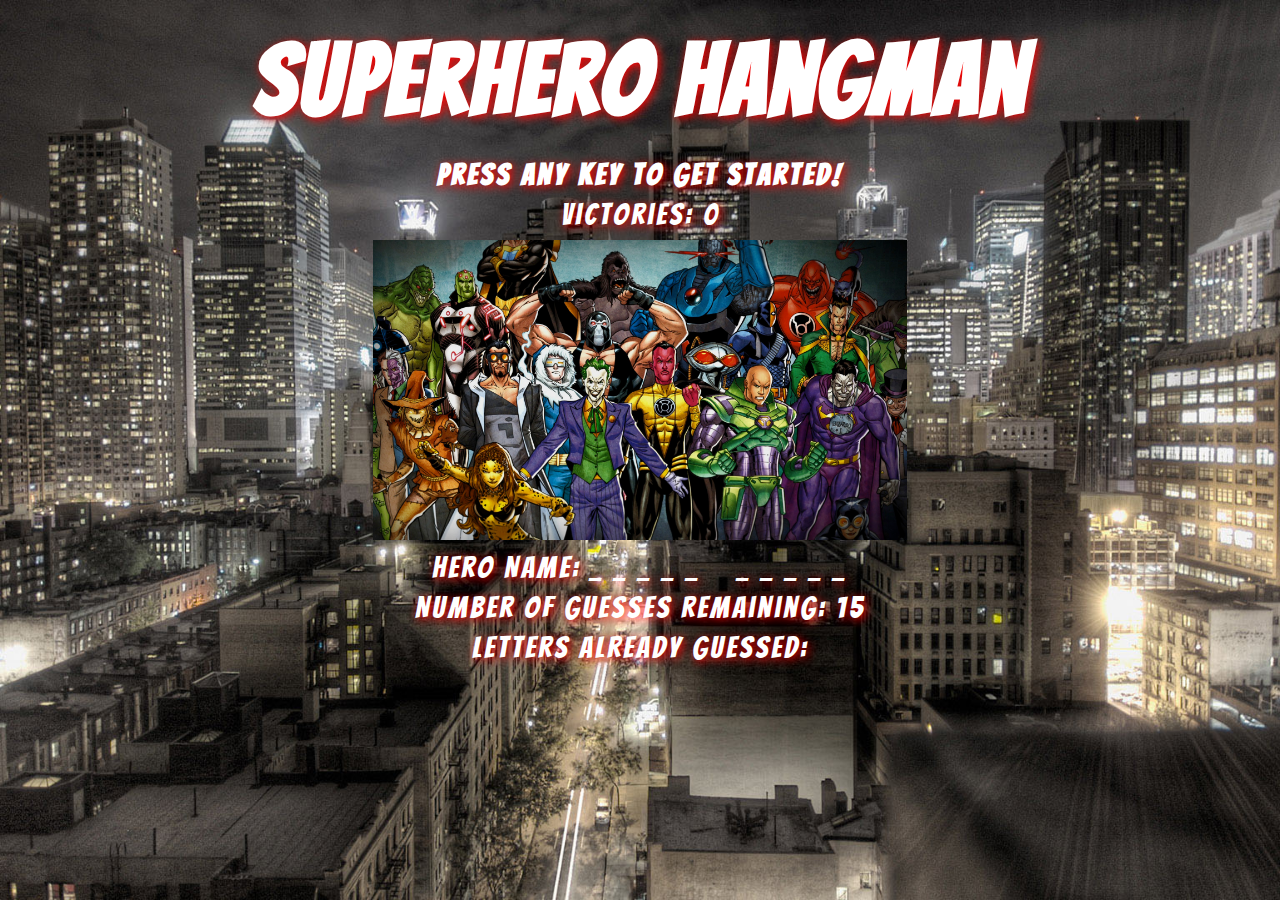
<file: index.html>
<!Doctype html>
<html>
	<head>
		<meta charset="UTF-8">
		<title>Superhero Hangman</title>
		<link rel="stylesheet" type="text/css" href="assets/css/reset.css">
		<link rel="stylesheet" type="text/css" href="assets/css/style.css">
		<link href="https://fonts.googleapis.com/css?family=Bangers" rel="stylesheet">
	</head>
	<body>
		<h1>Superhero Hangman</h1>
		<h2>Press any key to get started!</h2>
		<p>Victories: <span id="score">0</span></p>
		<h3><span id="completedWord"></span></h3>
		<img id="image" src="assets/images/villains.jpg"></img>
		<p>Hero Name: <span id="currentWord"></span></p>
		<p>Number of Guesses Remaining: <span id="remainingGuesses">15</span></p>
		<p>Letters Already Guessed: <span id="guessedLetters"></span></p>

		<audio autoplay="true" id="music" src="assets/music/main.mp3"></audio>
		

		<script src="assets/javascript/game.js"></script>
	</body>

</html>
</file>
<file: assets/css/style.css>
html {
	text-align: center;
	background: url("../images/background.jpg") no-repeat center center fixed;
	background-size: cover;
	color: white;
	font-family: 'Bangers', cursive;
	letter-spacing: 3px;
	text-shadow: 2px 2px 10px red;
}

h1 {
	font-size: 100px;
	font-weight: bold;
	margin: 30px;
}

h2 {
	font-size: 30px;
	font-weight: bold;
}
h3 {
	font-size: 50px
}

p {
	margin: 10px;
	font-size: 30px;
}

#image {
height: 300px;
}

audio {
	display:none;
}
</file>
